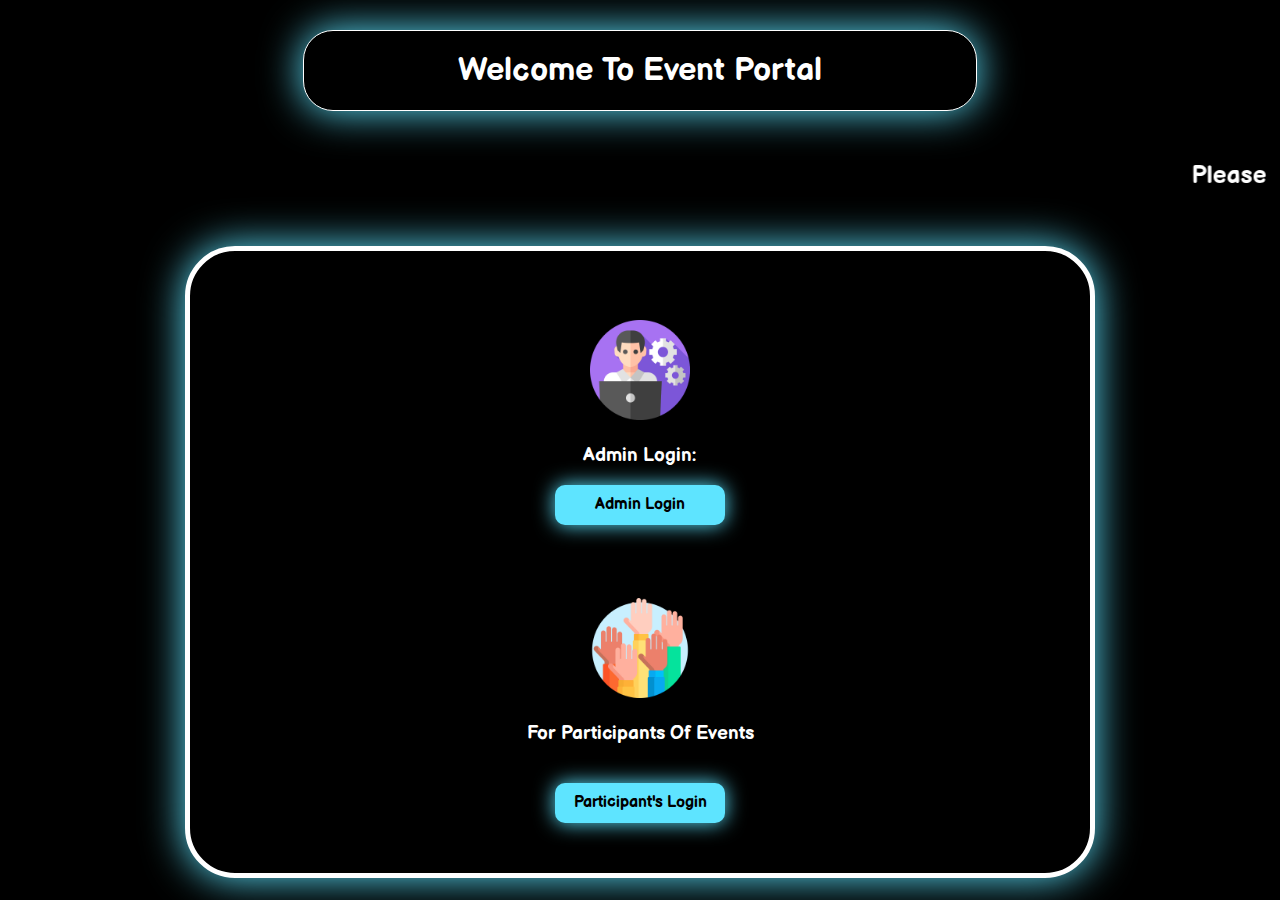
<file: web/index.html>
<!-- Login Page -->

<!DOCTYPE html>

<html lang="en">

<head>

    <meta charset="UTF-8">

    <title>Login Page</title>

    <meta name="viewport" content="width=device-width, initial-scale=1.0">

    <h1 style="text-align: center">Welcome To Event Portal</h1>

    <link rel="stylesheet" href="css/style.css">

    <link href="https://fonts.googleapis.com/css2?family=Balsamiq+Sans&display=swap" rel="stylesheet">

</head>

<marquee scrollamount="10" width="100%" direction="left" height="100px">
    <h2>  Please choose the below links to login to your account.</h2>
</marquee>

<body>
<div>
    <br>
    <center>
        <img src="assets/AdminLogo.png" alt="Admin Image" width="100" height="100" >
    </center>
    <center>
        <h3>
            Admin Login:</h3>
        <p>
            <a href="Admin-login.html"><button> Admin Login </button> </a>
    </center>
    <br><br><br>
    <center>
        <img src="assets/PartLogo.png" alt="Participant Image" width="100" height="100" >
    </center>
    <center>
        <h3> For Participants Of Events </h3>
        <br>
        <a href="Member-LoginManager.html"><button>Participant's Login</button></a>
    </center></div>
</body>
</html>
</file>
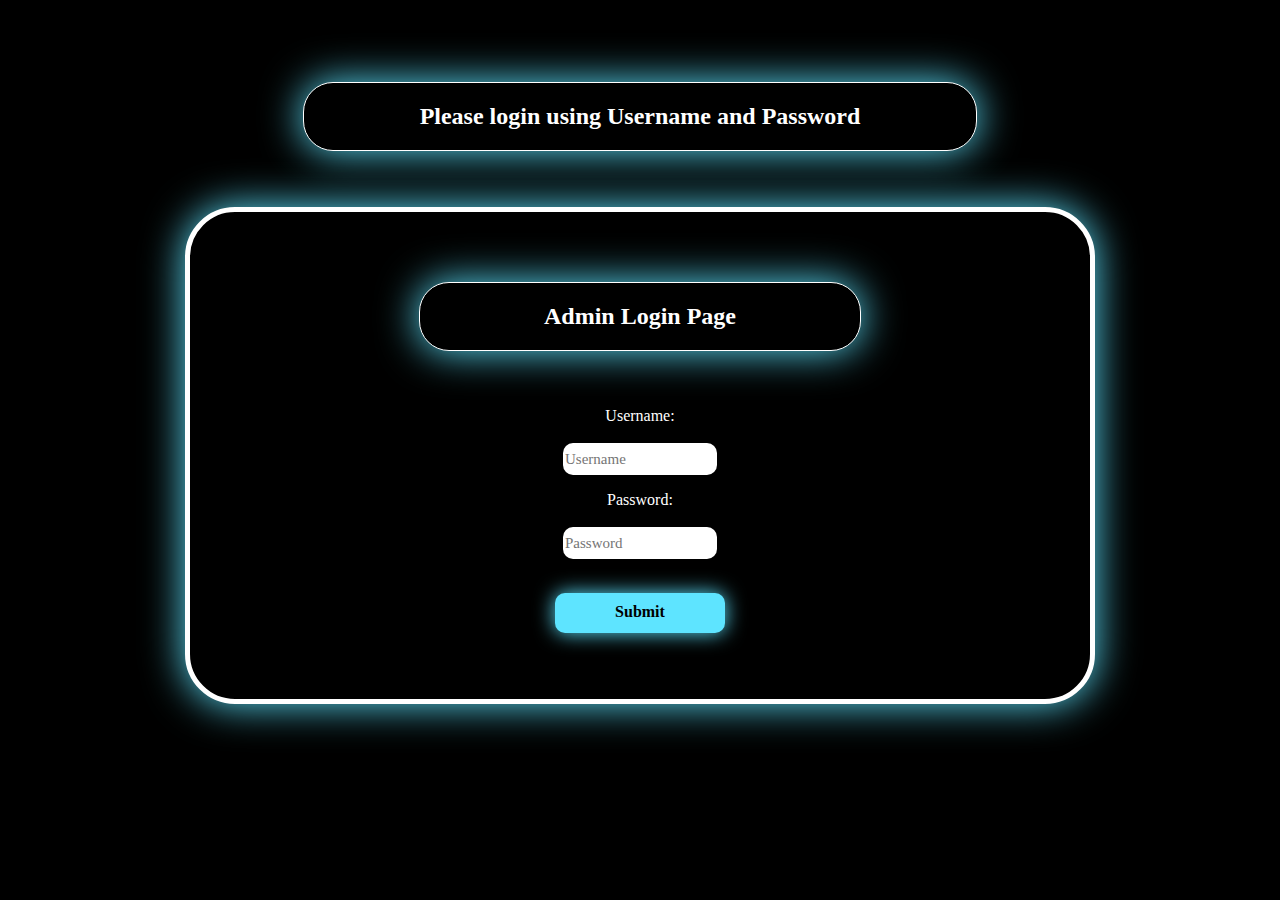
<file: web/Admin-login.html>
<!--Admin-Login Page-->

<!DOCTYPE html>

<html lang="en">

<head>

    <br>  <br>  <br>
    <meta charset="UTF-8">
    <meta name="viewport" content="width=device-width, initial-scale=1.0">

    <h2 style="text-align: center" id="common">Please login using Username and Password</h2>

    <link rel="stylesheet" href="css/style.css">

</head>

<body>
<br> <br>


        <div >
            <center><h2 id="common"> Admin Login Page </h2></center>

            <br><br>

            <center>

                <form method="post" action="adminLogin">
                    Username:<br><br>
                    <input type="text" id="text" name="AdminUserName" placeholder="Username"><br><p>
                    Password:<br><br>
                    <input type="password" id="text" name="AdminPassword" placeholder="Password"><br><br><p>
                    <input type="submit" id="sub" value="Submit">
                </form>

            </center>

        </div>


</body>


</html>
</file>
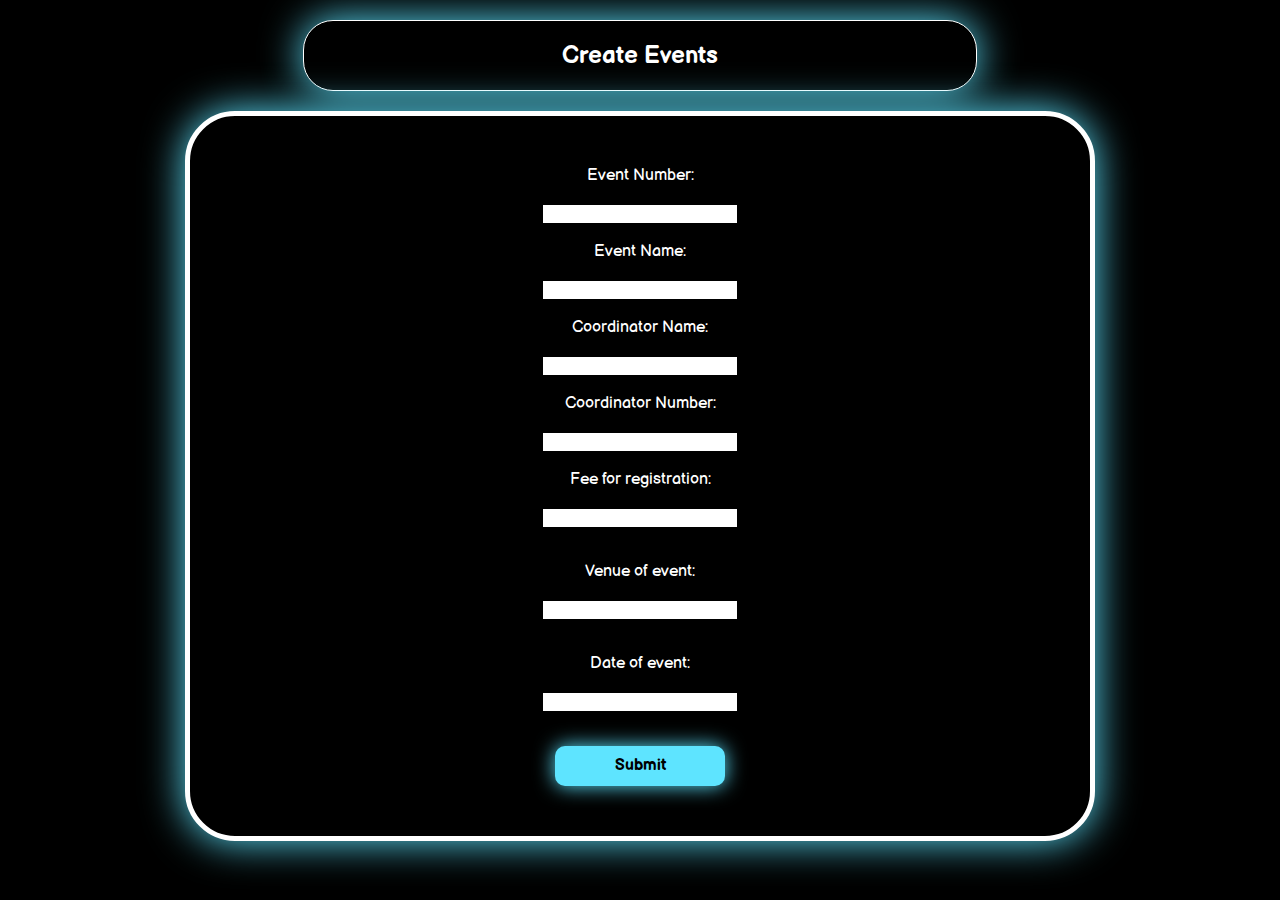
<file: web/EventCreator.html>
<!-- Event Creator -->

<!DOCTYPE html>
<html>
<head>
    <link rel="stylesheet" href="css/style.css">
    <link href="https://fonts.googleapis.com/css2?family=Balsamiq+Sans&display=swap" rel="stylesheet">
    <title>Event Creator</title>
    <meta charset="UTF-8">
    <meta name="viewport" content="width=device-width, initial-scale=1.0">
    <h2 id="common" style="text-align:center"> Create Events </h2>
</head>

<body>
<div>
    <center>
        <form method="post" action="EventCreator">
            Event Number:<br><br>
            <input id="txt1" type="text" name="eNumber"><br><br>
            Event Name:<br><br>
            <input id="txt2" type="text" name="eName"><br><br>
            Coordinator Name:<br><br>
            <input id="txt3" type="text" name="cName"><br><br>
            Coordinator Number:<br><br>
            <input id="txt4" type="text" name="cNumber"><br><br>
            Fee for registration:<br><br>
            <input id="txt5" type="text" name="eFee"><br><br><p></p>
            Venue of event:<br><br>
            <input id="txt6" type="text" name="eVenue"><br><br><p></p>
            Date of event:<br><br>
            <input id="txt7" type="text" name="eDate"><br><br><p></p>
            <input type="submit" id="sub" value="Submit">
        </form>
    </center>
</div>
</body>
</html>
</file>
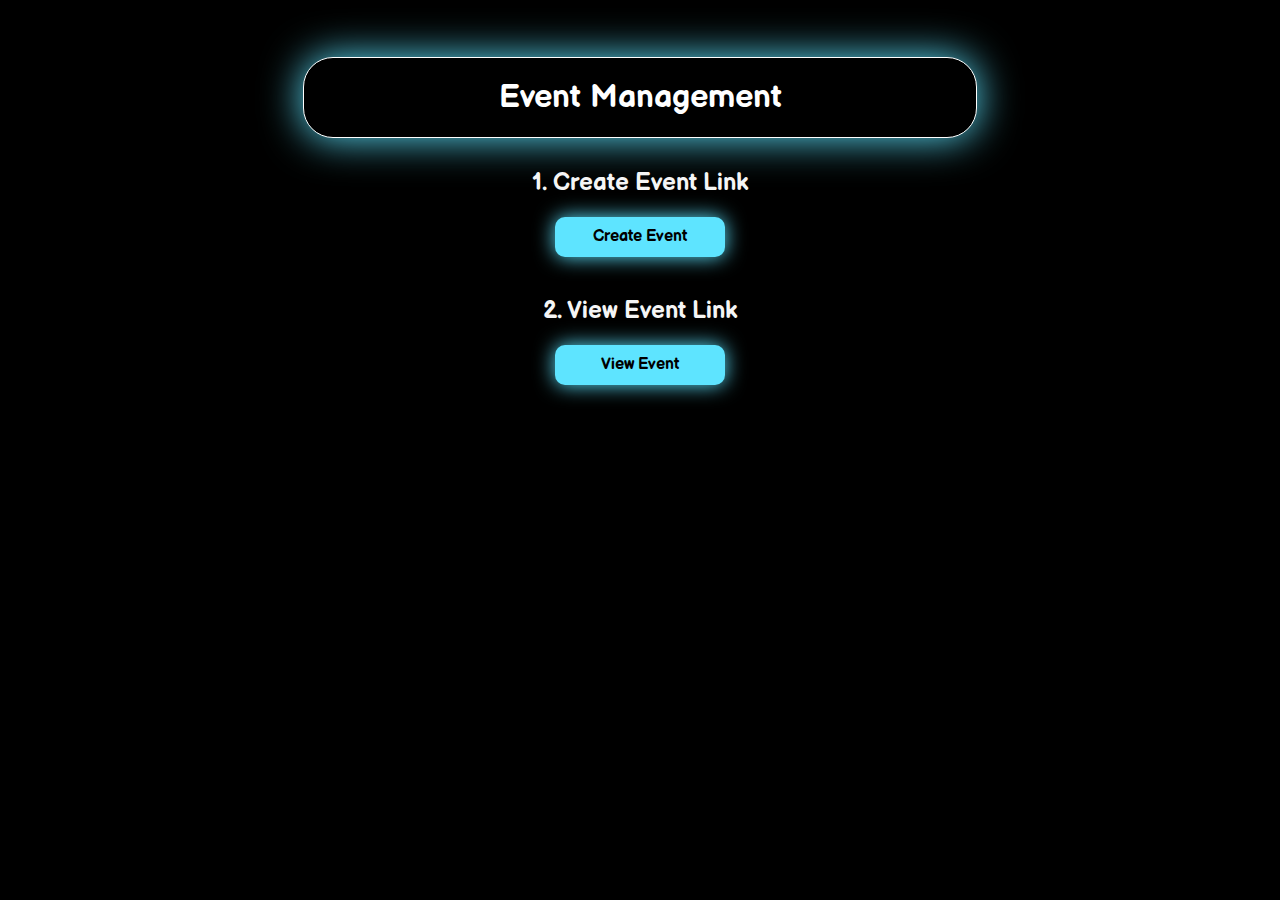
<file: web/EventManager.html>
<!-- Event Manager -->

<!DOCTYPE html>
<html><br>
<head>
    <title> Event Details </title>
    <meta charset="UTF-8">
    <meta name="viewport" content="width=device-width, initial-scale=1.0">
    <h1 style="text-align:center">Event Management</h1>
    <link rel="stylesheet" href="css/style.css">

    <link href="https://fonts.googleapis.com/css2?family=Balsamiq+Sans&display=swap" rel="stylesheet">
</head>
<body>
    <center>

        <h2 style="color: whitesmoke"> 1. Create Event Link </h2>
        <a href="EventCreator.html"><button type="button" id="btn1">Create Event </button></a>
        <br><br>

        <h2 style="color: whitesmoke"> 2. View Event Link </h2>
        <a href="Temp.html"><button type="button" id="btn2">View Event</button></a>
        <br><br>

    </center>
</body>
</html>
</file>
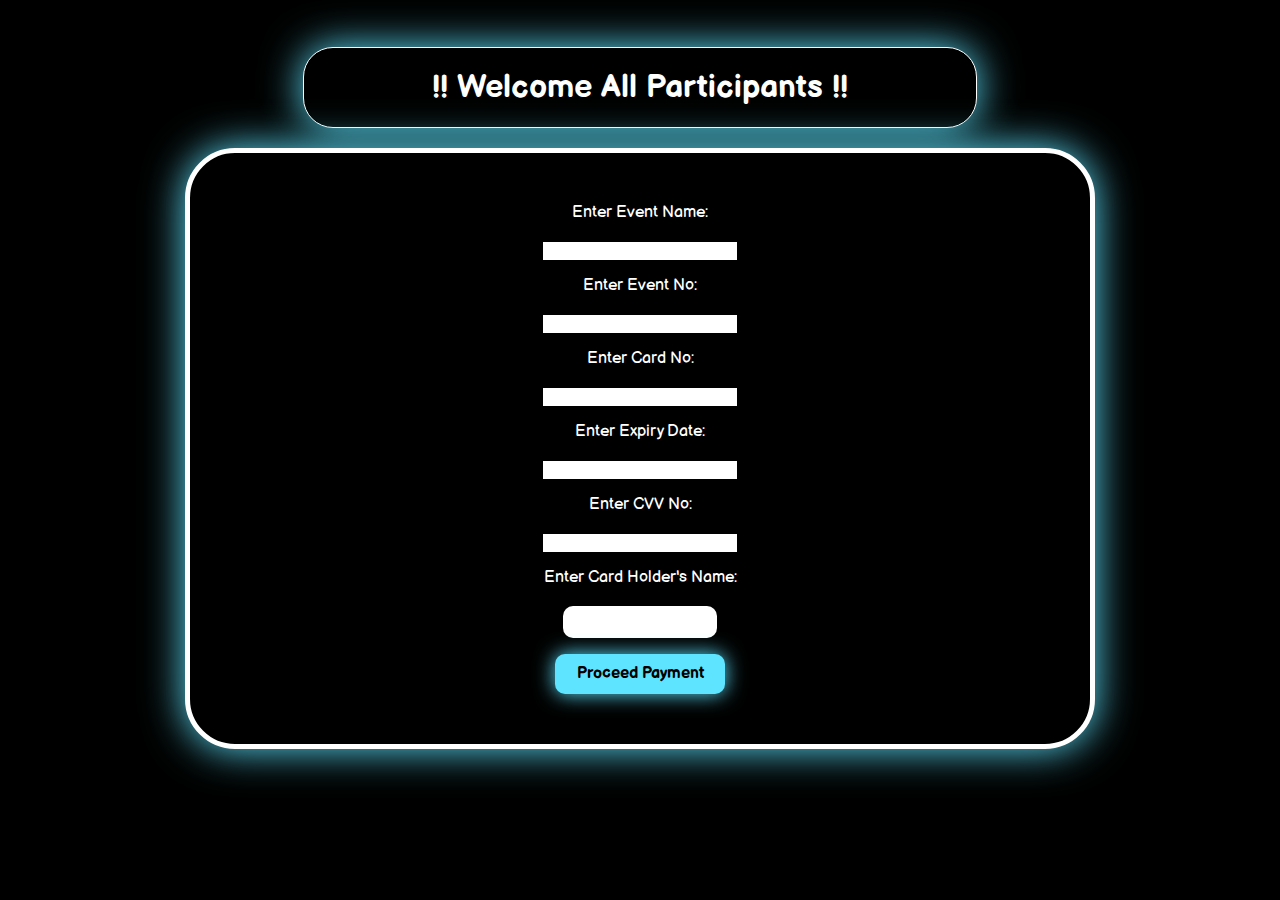
<file: web/EventRegistrar.html>
<!--Event Registrar-->

<!DOCTYPE html>
<html><br>
<head>
    <link rel="stylesheet" href="css/style.css">

    <link href="https://fonts.googleapis.com/css2?family=Balsamiq+Sans&display=swap" rel="stylesheet">
    <title>Event Registrar</title>
    <meta charset="UTF-8">
    <meta name="viewport" content="width=device-width, initial-scale=1.0">
    <h1 id="common" style="text-align:center">!! Welcome All Participants !!</h1>
</head>
<body>
<div>
    <center>
        <form method="post" action="eventRegistrar">
            Enter Event Name:<br><br>
            <input type="text" id="txt1" name="eName"><br><p></p>
            Enter Event No:<br><br>
            <input type="text" id="txt2" name="eNum"><br><p></p>
            Enter Card No:<br><br>
            <input type="text" id="txt3" name="cardNum"><br><p></p>
            Enter Expiry Date:<br><br>
            <input type="text" id="txt4" name="eDate"><br><p></p>
            Enter CVV No:<br><br>
            <input type="password" id="txt5" name="cardCVV"><br><p></p>
            Enter Card Holder's Name:<br><br>
            <input type="text" id="text" name="cHoldersName"><br><p></p>
            <input type="submit" id="sub" value="Proceed Payment">
        </form>
    </center>
</div>
</body>
</html>
</file>
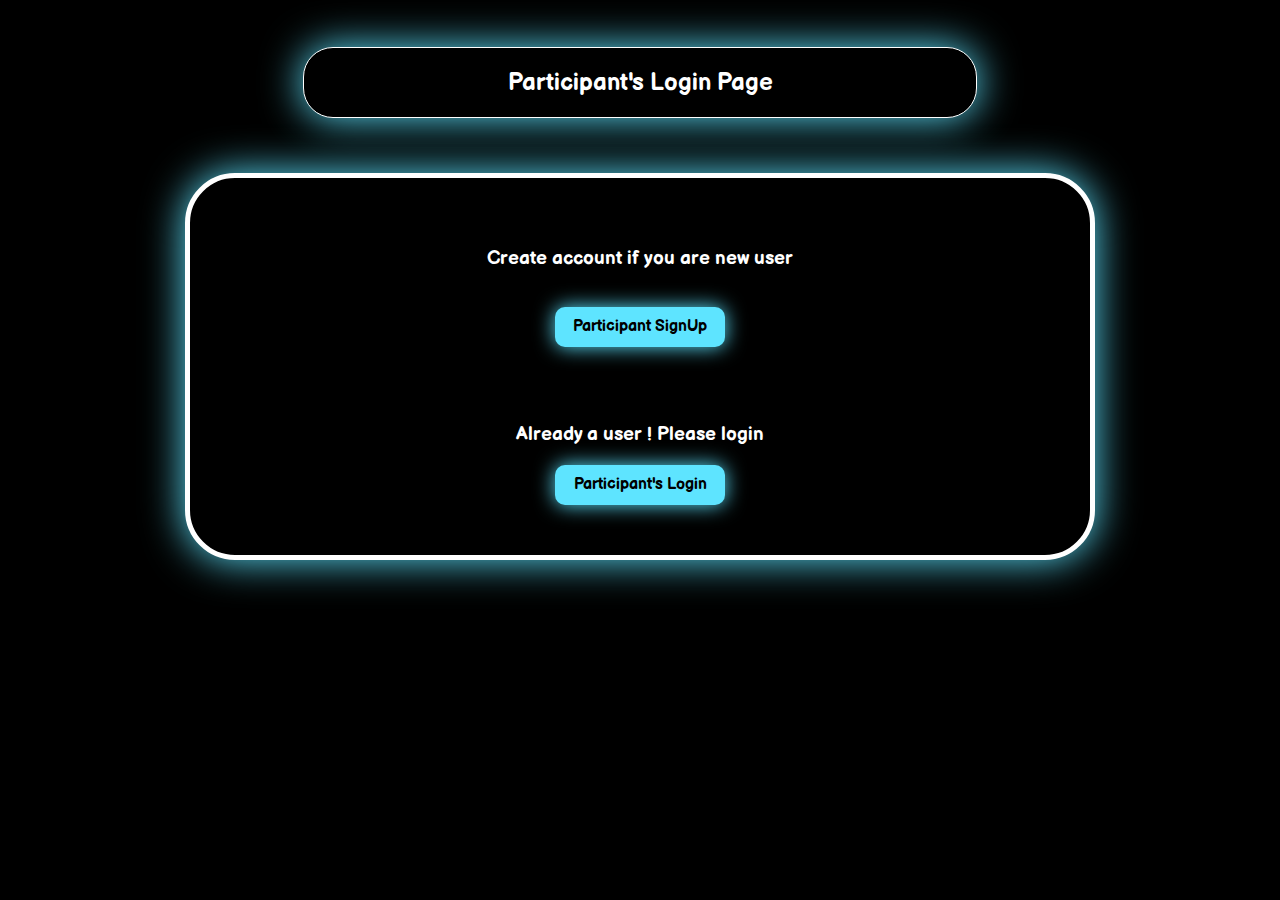
<file: web/Member-LoginManager.html>
<!-- Participant Login or signup-->

<!DOCTYPE html>
<html><br>
<head>
    <link rel="stylesheet" href="css/style.css">

    <link href="https://fonts.googleapis.com/css2?family=Balsamiq+Sans&display=swap" rel="stylesheet">
    <title>Participant's Login Page</title>
    <meta charset="UTF-8">
    <meta name="viewport" content="width=device-width, initial-scale=1.0">
    <h2 style="text-align:center" id="common"> Participant's Login Page</h2><br><p></p><p></p>
</head>
<body>
<div >

    <center>
        <h3> Create account if you are new user  </h3> <br>
        <a href="MemberSignUp.html"><button>Participant SignUp </button></a>
    </center>

    <br><br><br>
    <center> <h3>Already a user ! Please login  </h3>
        <a href="MemberLogin.html"><button>Participant's Login</button></a>
    </center>
</div>

</body>
</html>
</file>
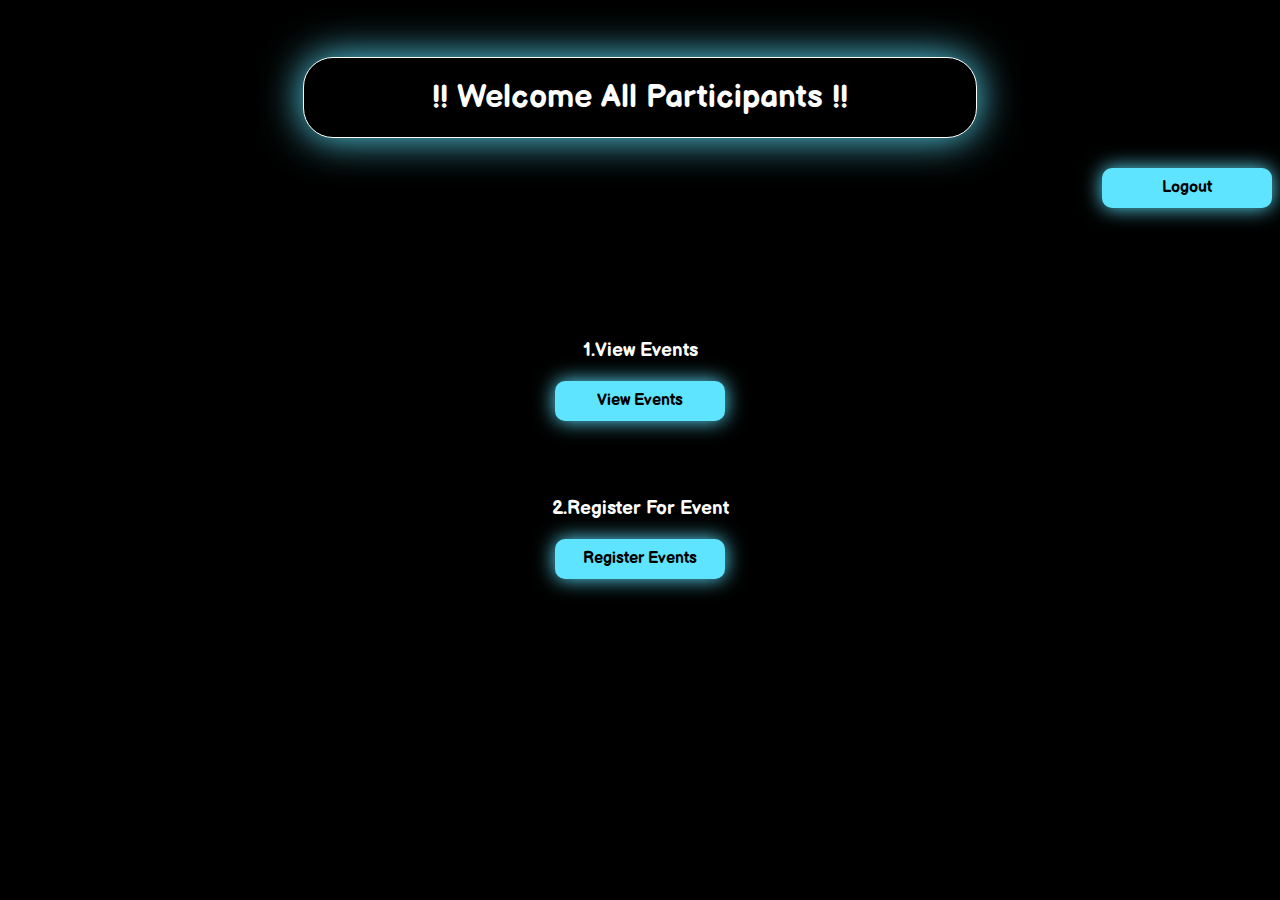
<file: web/MemberEvent.html>
<!-- Member Events -->

<!DOCTYPE html>
<html><br>
<head>
    <link rel="stylesheet" href="css/style.css">
    <link href="https://fonts.googleapis.com/css2?family=Balsamiq+Sans&display=swap" rel="stylesheet">
    <title>Page For Event Registration </title>
    <meta charset="UTF-8">
    <meta name="viewport" content="width=device-width, initial-scale=1.0">
    <h1 id="common1" style="text-align:center">!! Welcome All Participants !! </h1>
</head>
<body>

<span style="float:right">
      <a href="MemberLogin.html"><button>Logout</button></a>
    </span><br><br><p></p><br>
<br> <br>
<center>
    <h3 style="color: black"> View Events & Register for event </h3>
    <h3> 1.View Events </h3>
    <a href="eventViewer"> <button type="button" id="btn1">View Events</button></a>
    <br><br>
    <br><br>
    <h3> 2.Register For Event</h3>
    <a href="EventRegistrar.html"> <button type="button" id="btn2">Register Events</button></a>
    <br><br>
</center>
</body>
</html>
</file>
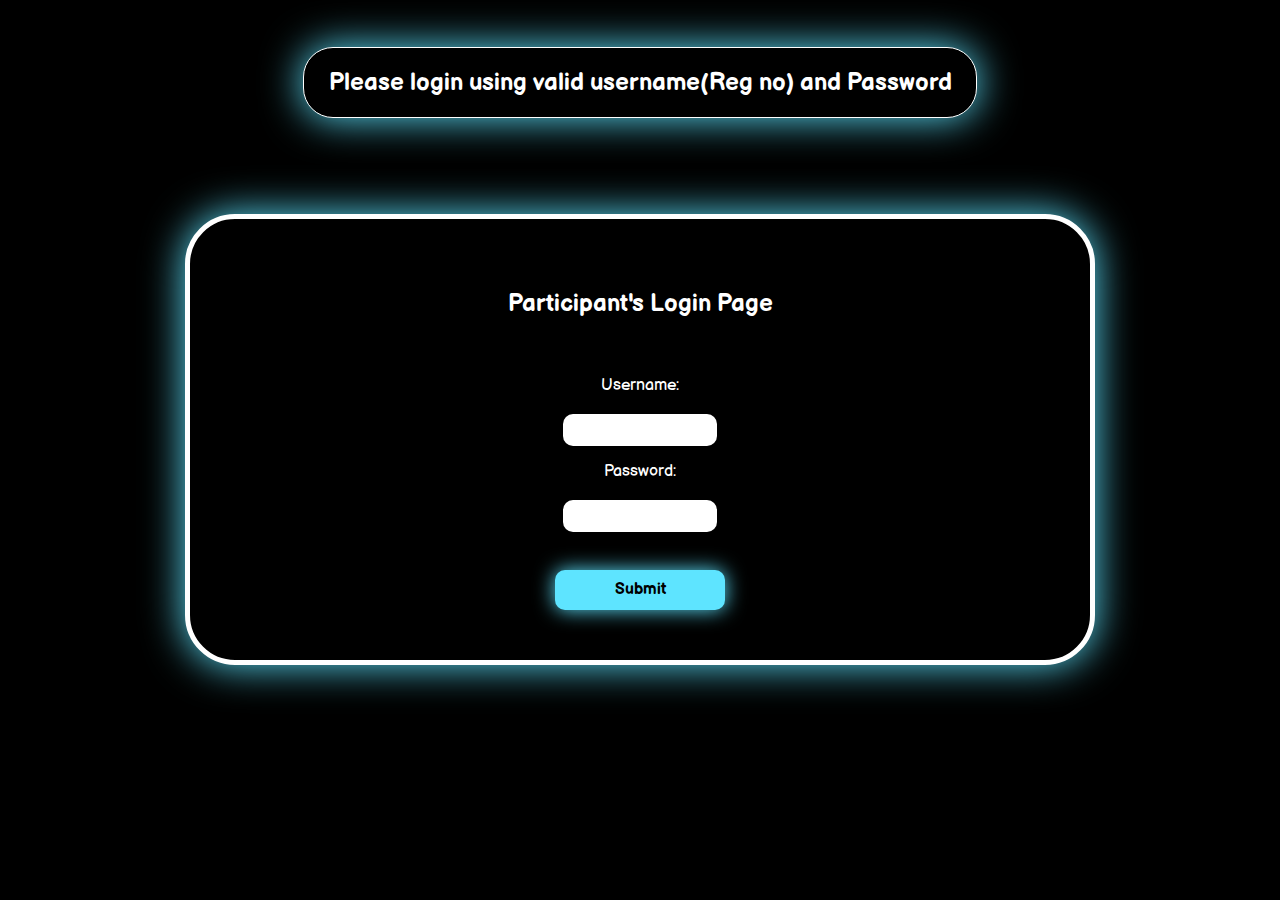
<file: web/MemberLogin.html>
<!--Member login-->

<!DOCTYPE html>
<html>
<head>
    <link rel="stylesheet" href="css/style.css">

    <link href="https://fonts.googleapis.com/css2?family=Balsamiq+Sans&display=swap" rel="stylesheet">
    <title>Participant Login </title>
    <meta charset="UTF-8">
    <meta name="viewport" content="width=device-width, initial-scale=1.0"><br>
    <h2 id="common" style="text-align:center">Please login using valid username(Reg no) and Password </h2>
</head>
<br><br><br><br>
<body>
<div>
    <center><h2> Participant's Login Page </h2></center>
    <br><br>
    <center>
        <form method="post" action="memberLogin">
            Username:<br><br>
            <input id="text" style="color: Black"  type="text" name="mUserName"><br><p></p>
            Password:<br><br>
            <input id="text" type="password" name="mPassword"><br><br><br>
            <input type="submit" id="sub" value="Submit">
        </form>
    </center>
</div>
</body>
</html>
</file>
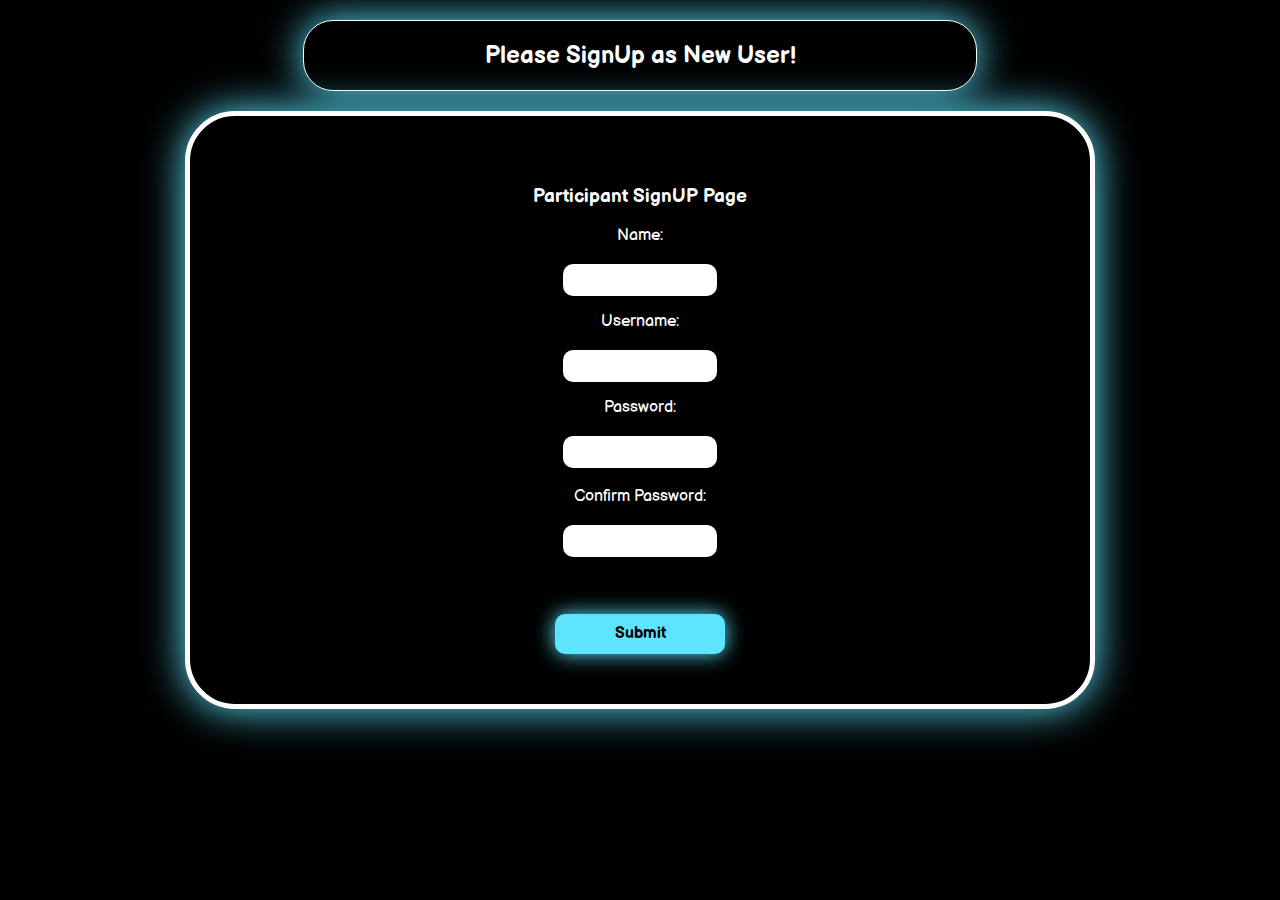
<file: web/MemberSignUp.html>
<!-- Participant sign up:- -->
<!DOCTYPE html>

<html>
<head>
    <link rel="stylesheet" href="css/style.css">

    <link href="https://fonts.googleapis.com/css2?family=Balsamiq+Sans&display=swap" rel="stylesheet">
    <title>Participant Login </title>
    <meta charset="UTF-8">
    <meta name="viewport" content="width=device-width, initial-scale=1.0">
    <h2 id="common" style="text-align:center">Please SignUp as New User! </h2>
</head>
<body>
<div>

    <center><h3> Participant SignUP Page </h3></center>
    <center>
        <form method="post" action="memberSignUp">
            Name:<br><br>
            <input id="text" type="text" name="name"><br><p></p>
            Username:<br><br>
            <input id="text" type="text" name="mUserName"><br><p></p>
            Password:<br><br>
            <input id="text" type="password" name="mPassword"><br><br>
            Confirm Password:<br><br>
            <input id="text" type="password" name="cmPassword"><br><br>
            <br><br>
            <input type="submit" id="sub" value="Submit">
        </form>
    </center></div>
</body>
</html>
</file>
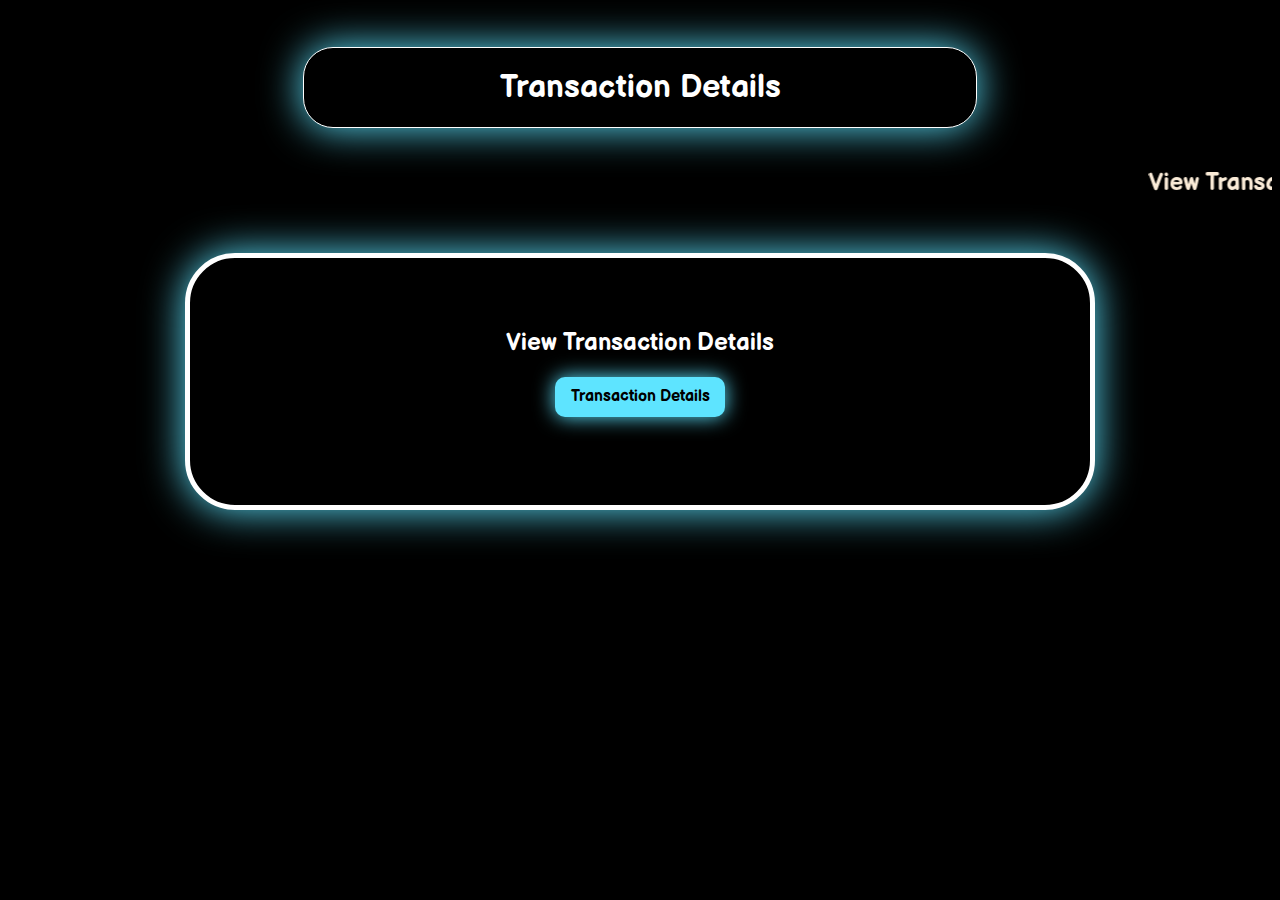
<file: web/TransactionManager.html>
<!-- Transaction Manager -->
<!DOCTYPE html>
<html><br>
<head>
    <link rel="stylesheet" href="css/style.css">

    <link href="https://fonts.googleapis.com/css2?family=Balsamiq+Sans&display=swap" rel="stylesheet">
    <title>Transaction Details</title>
    <meta charset="UTF-8">
    <meta name="viewport" content="width=device-width, initial-scale=1.0">
    <h1 id="common" style="text-align:center"> Transaction Details </h1>
</head>
<marquee scrollamount="15" width="100%" direction="left" height="100px">
    <h2 style="color:antiquewhite">  View Transaction Details.</h2>
</marquee>
<body><div class="">

    <center>
        <h2> View Transaction Details </h2>
        <a href="transactionManager"><button type="button" id="button">Transaction Details </button></a>
        <br><br>
    </center>
    <br></div>
</body>
</html>
</file>
<file: web/css/style.css>
* {
  border-width: 0;
  font-style: normal;
  color: white;
  font-family: 'Balsamiq Sans', cursive;
}

html {
  background-image: url('https://c0.wallpaperflare.com/path/809/950/352/crowd-concert-festival-music-festival-397a0540e1655f9f0a493d18ab6b3de6.jpg');
  background-repeat: no-repeat;
  background-size: 100%;
  background-color: black;
}

h1 {
  background-image: url('https://cdn.wallpapersafari.com/75/49/lg7sK4.png');
  box-shadow: 0 0 40px #5ee4ff;
  background-color: black;
  border: 1px solid;
  width: 50%;
  margin: 30px auto;
  padding: 20px;
  border-radius: 30px;
}

#common {
  box-shadow: 0 0 40px #5ee4ff;
  background-color: black;
  border: 1px solid;
  width: 50%;
  margin: 20px auto;
  padding: 20px;
  border-radius: 30px;
}

h4 {
  font-size: 25px;
}

button {
  padding: 15px;
  font-weight: bold;
  font-size: 100%;
  width: 170px;
  text-align: center;
  padding-top: 10px;
  color: black;
  background-color: #5ee4ff;
  height: 40px;
  align-self: center;
  border-radius: 10px;
  box-shadow: 0 0 20px #5ee4ff;
}

button:hover {
  background: #5ee4ff;
  color: black;
  box-shadow: 0 0 40px #5ee4ff;
}

div {
  background-image: url('https://wallpaper-house.com/data/out/10/wallpaper2you_387255.jpg');
  background-color: black;
  box-shadow: 0 0 40px #5ee4ff;
  width: 90%;
  max-width: 800px;
  margin: 0 auto;
  border: 5px solid;
  border-radius: 50px;
  padding: 50px;
}

#text {
  width: 100%;
  max-width: 150px;
  height: 30px;
  border-radius: 10px;
  color: black;
  font-size: 15px;
}

#sub {
  padding: 15px;
  font-weight: bold;
  font-size: 100%;
  width: 170px;
  text-align: center;
  padding-top: 10px;
  color: black;
  background-color: #5ee4ff;
  height: 40px;
  align-self: center;
  border-radius: 10px;
  box-shadow: 0 0 20px #5ee4ff;
}

#sub:hover {
  background: #5ee4ff;
  color: black;
  box-shadow: 0 0 40px #5ee4ff;
}

/* Media Queries */
@media only screen and (max-width: 600px) {
  h1,
  #common,
  div {
    width: 90%;
    margin: 20px auto;
  }
}

@media only screen and (max-width: 400px) {
  h1,
  #common,
  div {
    width: 90%;
    margin: 10px auto;
    padding: 10px;
  }

  h4 {
    font-size: 20px;
  }

  button {
    padding: 10px;
    font-size: 90%;
    width: 140px;
    height: 30px;
  }

  #text {
    max-width: 120px;
  }

  #sub {
    padding: 10px;
    font-size: 90%;
    width: 140px;
    height: 30px;
  }
}
</file>
